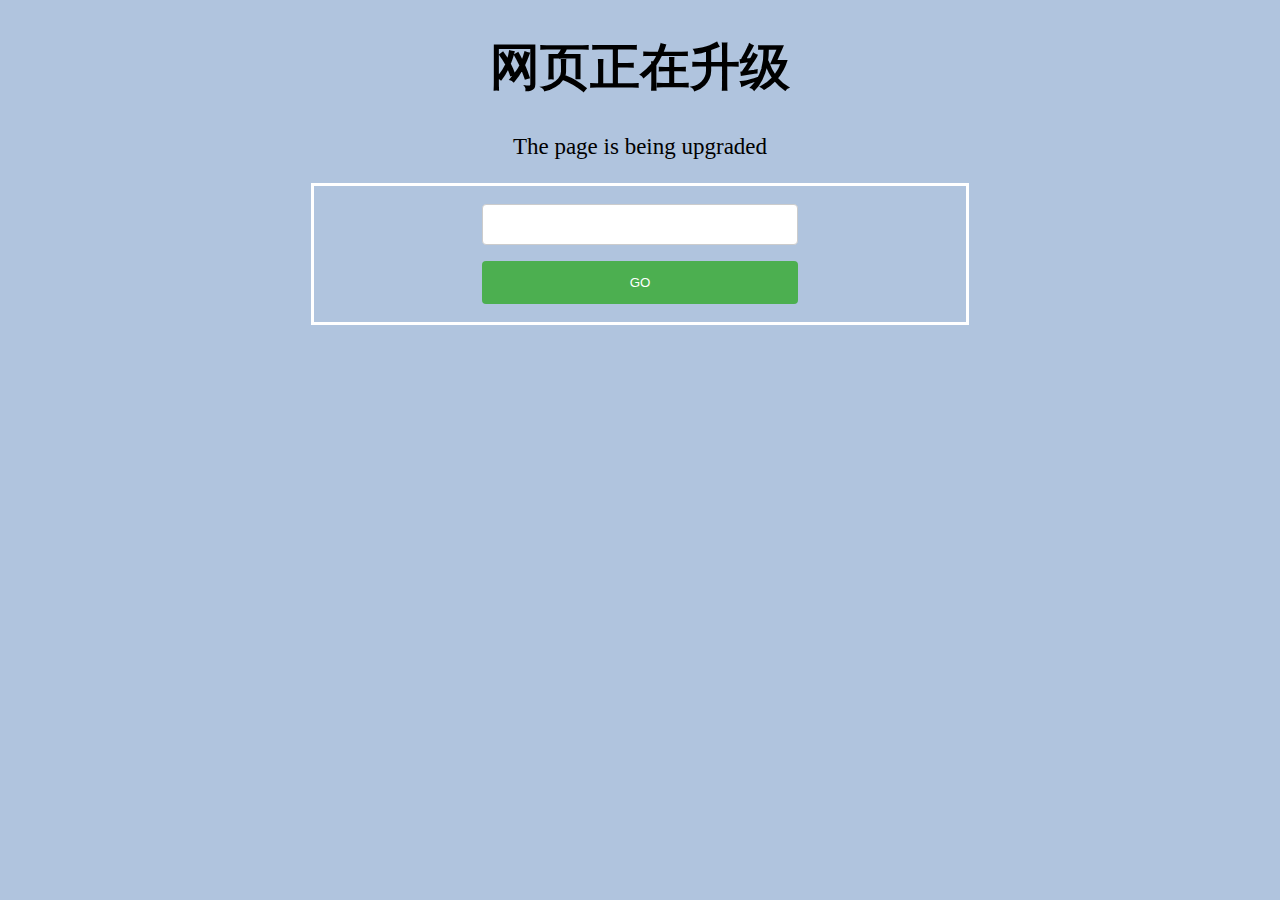
<file: index.html>
<!DOCTYPE html>
<html>
	<head>
		<meta charset="utf-8" />
		<title>网页正在升级……</title>
		<link rel="stylesheet" type="text/css" href="css/index.css">
		
	</head>
	<body>
		<div>
			<h1>网页正在升级</h1>
			<p class="top">The page is being upgraded</p>
		</div>
		<div class="search">
			<form action="search.php" method="post">
			<input type="text" name="search"><br>
			<input type="submit" value="GO">
		</div>
	</body>
</html>
</file>
<file: css/index.css>
body {background-color:#b0c4de;}
h1
{
	font-size:50px;
	font-style:normal;
	text-align:center;	
}
.top 
{
	font-size:23px;
	font-style:normal;
	text-align:center;	
}
.search
{
	margin: auto;
	width: 50%;
	border: 3px solid white;
	padding: 10px;
}
form
{
	margin: auto;
	width: 50%;
}
input[type=text], select {
  width: 100%;
  padding: 12px 20px;
  margin: 8px 0;
  display: inline-block;
  border: 1px solid #ccc;
  border-radius: 4px;
  box-sizing: border-box;
}
input[type=submit] {
  width: 100%;
  background-color: #4CAF50;
  color: white;
  padding: 14px 20px;
  margin: 8px 0;
  border: none;
  border-radius: 4px;
  cursor: pointer;
}
</file>
